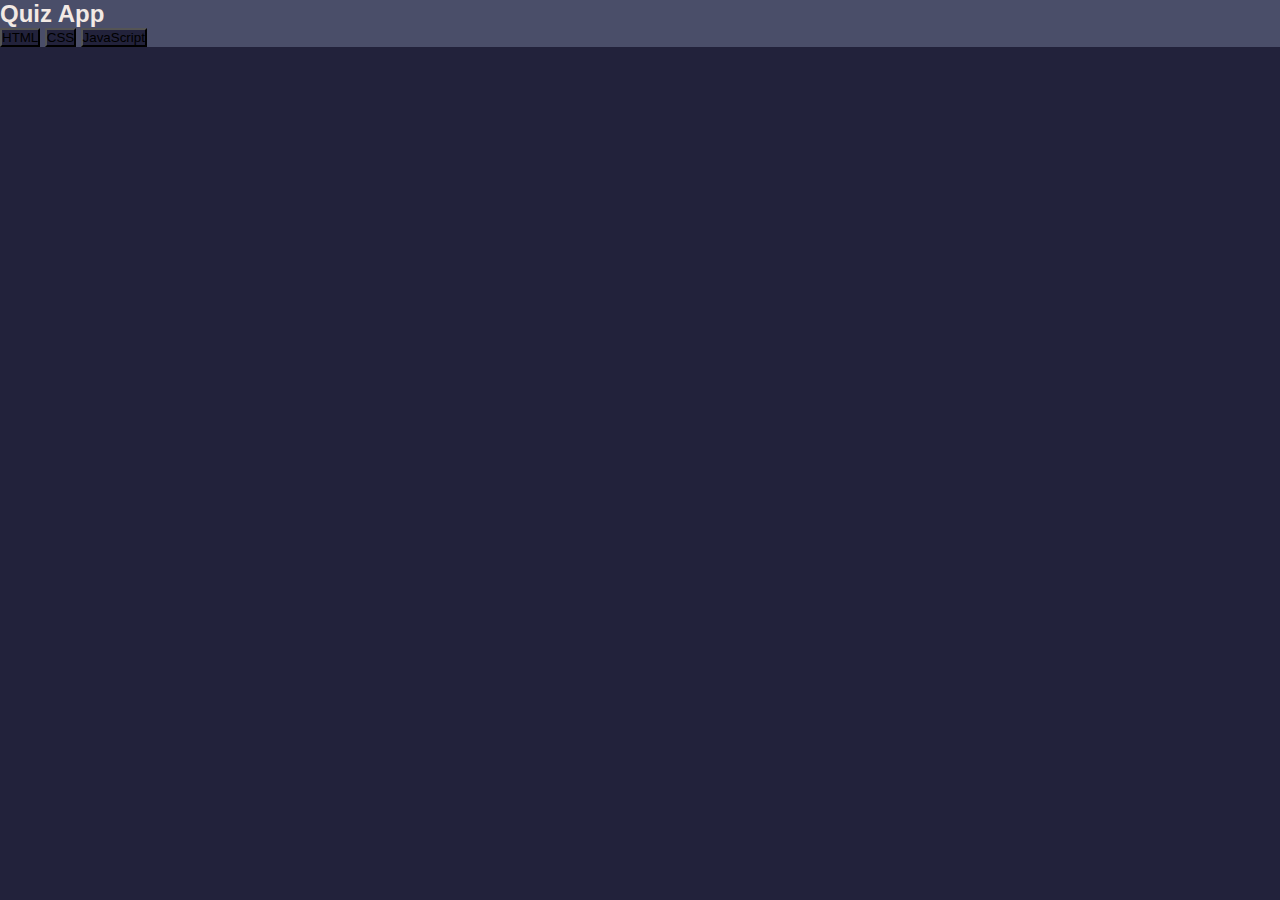
<file: index.html>
<!doctype html>
<html lang="en">

<head>
    <!-- Required meta tags -->
    <meta charset="utf-8">
    <meta name="viewport" content="width=device-width, initial-scale=1">

    <!-- Bootstrap CSS -->
    <link href="https://cdn.jsdelivr.net/npm/bootstrap@5.0.2/dist/css/bootstrap.min.css" rel="stylesheet"
        integrity="sha384-EVSTQN3/azprG1Anm3QDgpJLIm9Nao0Yz1ztcQTwFspd3yD65VohhpuuCOmLASjC" crossorigin="anonymous">

    <!-- CSS CDN -->
    <link rel="stylesheet" href="style.css">


    <title>Quiz App</title>
</head>

<body>

    <div class="container-fluid">

        <div class="row">
            <div class="col-md-12 lightBackground text-center py-4">
                <h2>Quiz App</h2>
            </div>
        </div>

        <div class="container mt-5">

            <div class="row">
                <div class="col-md-12 lightBackground py-4 mt-5 w-50 mx-auto rounded shadow">
                    <button type="button" class="btn btn1 darkBackground text-white d-block mx-auto my-3 w-50" onclick="gotoquizpage()">HTML</button>
                    <button type="button" class="btn btn1 darkBackground text-white d-block mx-auto my-3 w-50" onclick="gotoquizpage()">CSS</button>
                    <button type="button" class="btn btn1 darkBackground text-white d-block mx-auto my-3 w-50" onclick="gotoquizpage()">JavaScript</button>
                </div>
            </div>
        </div>

    </div>

    <!-- Option 1: Bootstrap Bundle with Popper -->
    <script src="https://cdn.jsdelivr.net/npm/bootstrap@5.0.2/dist/js/bootstrap.bundle.min.js"
        integrity="sha384-MrcW6ZMFYlzcLA8Nl+NtUVF0sA7MsXsP1UyJoMp4YLEuNSfAP+JcXn/tWtIaxVXM"
        crossorigin="anonymous"></script>

    <!-- JS CDN -->
    <script src="app.js"></script>

</body>

</html>
</file>
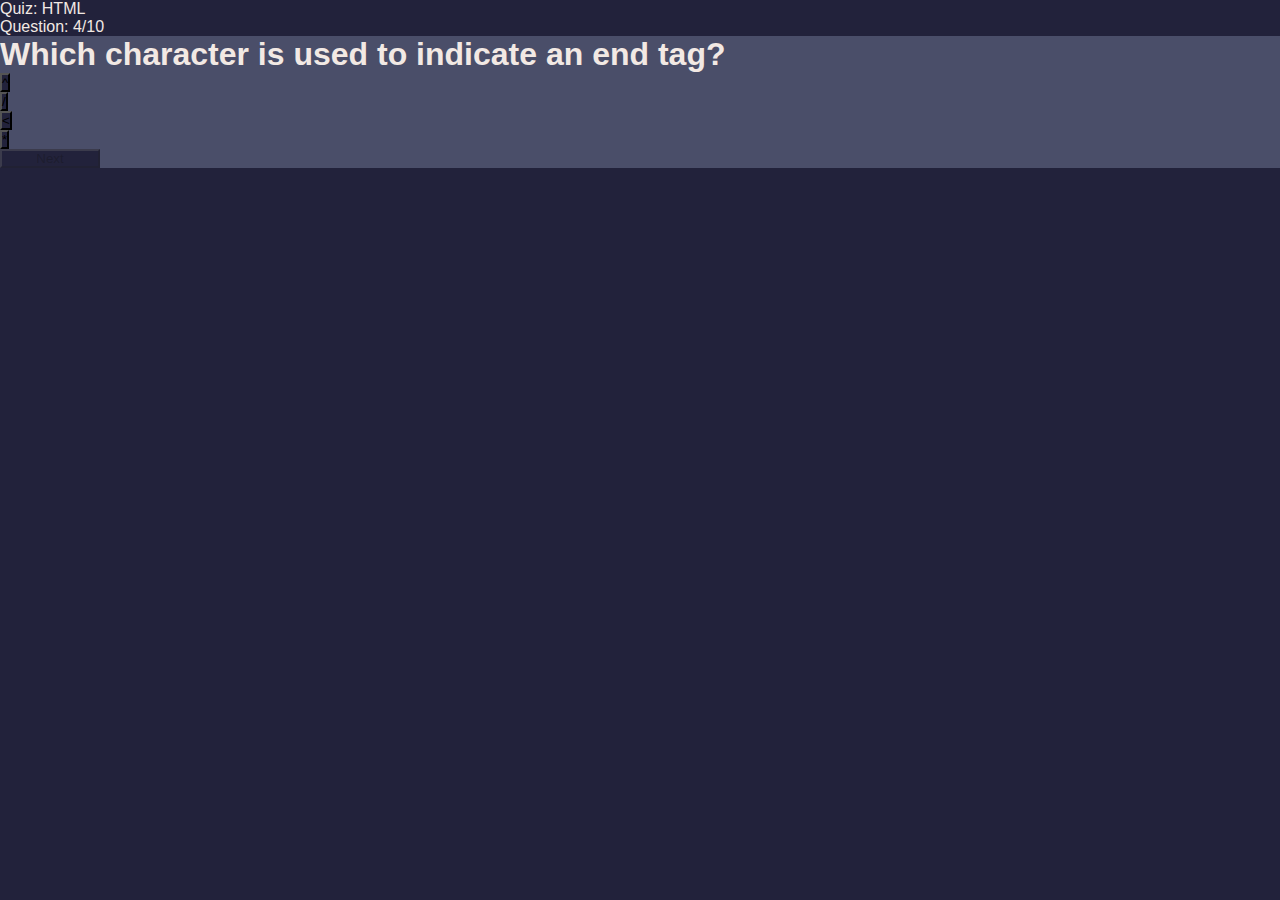
<file: main/quiz/main.html>
<!doctype html>
<html lang="en">

<head>
    <!-- Required meta tags -->
    <meta charset="utf-8">
    <meta name="viewport" content="width=device-width, initial-scale=1">

    <!-- Bootstrap CSS -->
    <link href="https://cdn.jsdelivr.net/npm/bootstrap@5.0.2/dist/css/bootstrap.min.css" rel="stylesheet"
        integrity="sha384-EVSTQN3/azprG1Anm3QDgpJLIm9Nao0Yz1ztcQTwFspd3yD65VohhpuuCOmLASjC" crossorigin="anonymous">

    <!-- CSS CDN -->
    <link rel="stylesheet" href="main.css">


    <title>Quiz App</title>
</head>

<body>

    <div class="container-fluid">

        <div class="row">
            <div class="col-md-12 d-flex justify-content-between my-2">
                <p class="fs-4">Quiz: <span class="fs-1">HTML</span></p>
                <p class="fs-4">Question: <span class="fs-1" id="currentQuestion">1</span>/<span id="totalQuestion">5</span></p>
            </div>
        </div>

        <div class="container my-5">

            <div class="row">
                <div class="col-md-12 lightBackground py-3 text-center rounded shadow mt-5">

                    <div class="row">
                        <div class="col-md-12 my-3">
                            <h1 id="ques">HTML stands for ____________</h1>
                        </div>
                    </div>

                    <div class="row" id="opt">
                        <!-- <div class="col-md-6 text-center my-2">
                            <button type="button" class="btn btn1 text-white darkBackground fs-4 py-3 mt-3" onclick="click()"> Hyper Text Mark Up Language </button>
                        </div>
                        <div class="col-md-6 text-center my-2">
                            <button type="button" class="btn btn1 text-white darkBackground fs-4 py-3 mt-3" onclick="click()"> Haaperr Tittle Marks Up Language </button>
                        </div>
                        <div class="col-md-6 text-center my-2">
                            <button type="button" class="btn btn1 text-white darkBackground fs-4 py-3 mt-3" onclick="click()"> Hypar Text Merk Up Languege </button>
                        </div>
                        <div class="col-md-6 text-center my-2">
                            <button type="button" class="btn btn1 text-white darkBackground fs-4 py-3 mt-3" onclick="click()"> Hidrogen Text Mark Up Language </button>
                        </div> -->

                    </div>
            
                </div>
            </div>

        </div>

        <div class="row">
            <div class="col-md-12 lightBackground py-2 mt-5 fixed-bottom">
                <button type="button" id="next" disabled class="btn text-white darkBackground float-end" style="width: 100px;">Next</button>
            </div>
        </div>

    </div>

    <!-- Option 1: Bootstrap Bundle with Popper -->
    <script src="https://cdn.jsdelivr.net/npm/bootstrap@5.0.2/dist/js/bootstrap.bundle.min.js"
        integrity="sha384-MrcW6ZMFYlzcLA8Nl+NtUVF0sA7MsXsP1UyJoMp4YLEuNSfAP+JcXn/tWtIaxVXM"
        crossorigin="anonymous"></script>

    <!-- JS CDN -->
    <script src="main.js"></script>

</body>

</html>
</file>
<file: style.css>
*{
    margin: 0;
    padding: 0;
    font-family: sans-serif;
}

body{
    background-color: #22223b;
    color: #f2e9e4;
}

.darkBackground{
    background-color: #22223b;
}

.lightBackground{
    background-color: #4a4e69;
}

.btn1:hover{
    background-color: #4a4e69;
    border: 1px solid #22223b;
    color: #22223b !important;
    font-weight: bold;
    font-size: large;
}
</file>
<file: main/quiz/main.css>
*{
    margin: 0;
    padding: 0;
    font-family: sans-serif;
}

body{
    background-color: #22223b;
    color: #f2e9e4;
}

.darkBackground{
    background-color: #22223b;
}

.lightBackground{
    background-color: #4a4e69;
}

.btn1:hover{
    background-color: transparent;
    border: 1px solid #22223b;
    font-weight: bold;
    width: 100% !important;
}
</file>
